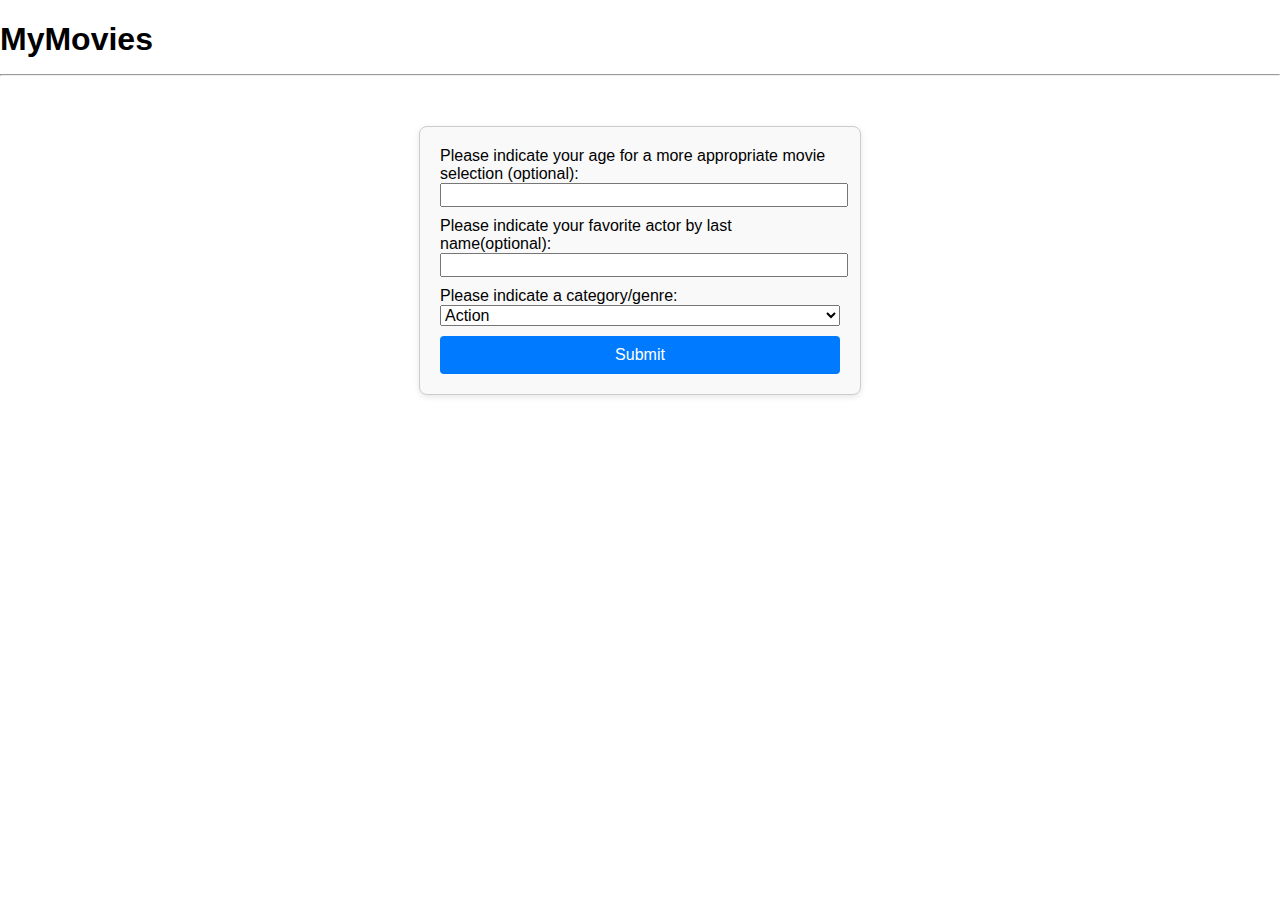
<file: selection.html>
<!DOCTYPE html>
<head>
     <link rel="stylesheet" href="css/mainStyle.css">
    <title>MyMovies</title>
</head>
<body>
    <h1>MyMovies<hr/></h1>
    <form action="connect.php" method="POST">
        Please indicate your age for a more appropriate movie selection (optional):
        <input type="number" id="age" name="age" max=“125" step="1">

        Please indicate your favorite actor by last name(optional):
        <input type="text" id="name" name="name" maxlength=“20">

        Please indicate a category/genre:
        <select id="genre" name="genre" required>
            <option value="Action">Action</option>
            <option value="Animation">Animation</option>
            <option value="Classics">Classics</option>
            <option value="Comedy">Documentary</option>
            <option value="Documentary">Documentary</option>
            <option value="Drama">Drama</option>
            <option value="Family">Family</option>
            <option value="Foreign">Foreign</option>
            <option value="Games">Games</option>
            <option value="Horror">Horror</option>
            <option value="Music">Music</option>
            <option value="New">New</option>
            <option value="Sci-Fi">Sci-Fi</option>
            <option value="Sports">Sports</option>
            <option value="Travel">Travel</option>
            <option value="Any">Any</option>
        </select>

        <button type="submit">Submit</button>
    </form>

</body>
</html>
</file>
<file: css/mainStyle.css>
body {
    font-family: Arial, sans-serif;
    margin: 0;
    padding: 0;
    box-sizing: border-box;
}

form {
    max-width: 100%;
    width: 400px;
    margin: 50px auto;
    padding: 20px;
    border: 1px solid #ccc;
    background-color: #f9f9f9;
    border-radius: 8px;
    box-shadow: 0 2px 6px rgba(0, 0, 0, 0.1);
}

label, textarea, input, select {
    display: block;
    width: 100%;
    margin-bottom: 10px;
    font-size: 1rem;
}

textarea {
    height: 100px;
    resize: vertical;
}

button {
    padding: 10px;
    background-color: #007BFF;
    color: white;
    border: none;
    border-radius: 4px;
    cursor: pointer;
    font-size: 1rem;
    width: 100%;
    transition: background-color 0.3s;
}

button:hover {
    background-color: #0056b3;
}

@media (max-width: 768px) {
    form {
        width: 90%;
        margin: 20px;
        padding: 15px;
    }

    button {
        font-size: 0.9rem;
    }
}
</file>
